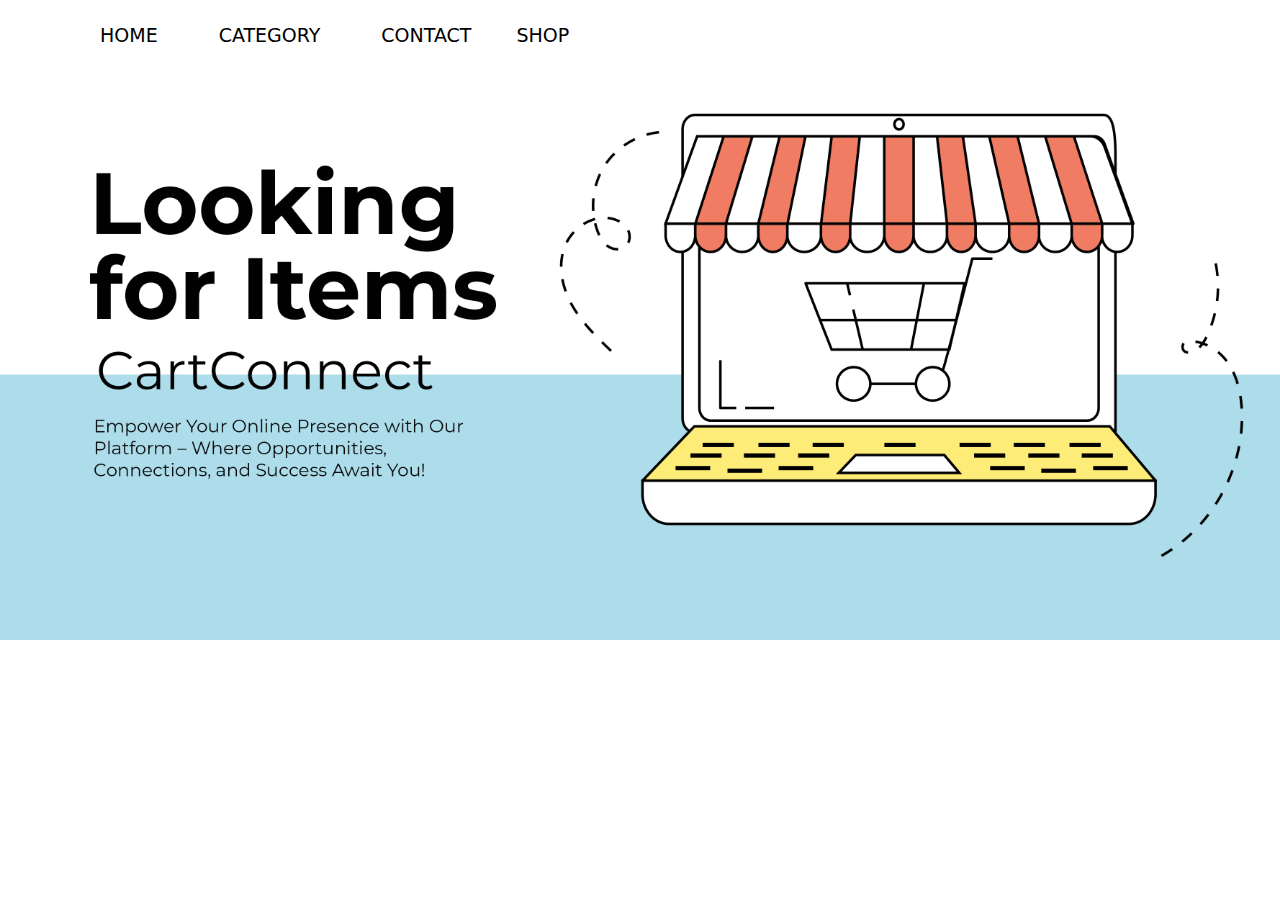
<file: index.html>
<!DOCTYPE html>
<html lang="en">
<head>
    <meta charset="UTF-8">
    <meta name="viewport" content="width=device-width, initial-scale=1.0">
    <title>Document</title>
    <link rel="stylesheet" href="./css/index.css">
</head>
<body>
    <div class="main">
        <img src="./images/8279033.png" alt="">
        <div class="navbar">
           <a href="#">HOME</a>
           <div class="dropdown">
            <button class="dropbtn">CATEGORY</button>
            <div class="dropdown-content">
              <a href="./pages/category.html?category=smartphones">SMARTPHONE</a>
              <a href="./pages/category.html?category=laptops">LAPTOPS</a>
              <a href="./pages/category.html?category=fragrances">FRAGRANCES</a>
              <a href="./pages/category.html?category=skincare">SKINCARE</a>
              <a href="./pages/category.html?category=groceries">GROCERIES</a>
              <a href="./pages/category.html?category=home-decoration">HOME DECORATION</a>
            </div>
          </div>
           <a href="#">CONTACT</a>
           <a href="./pages/shop.html">SHOP</a>
        </div>
        <div class="shop-now-btn">
            <a href="./pages/shop.html">SHOP NOW</a>
        </div>
    </div>
</body>
</html>
</file>
<file: css/index.css>
* {
  font-family: system-ui, -apple-system, BlinkMacSystemFont, "Segoe UI", Roboto,
    Oxygen, Ubuntu, Cantarell, "Open Sans", "Helvetica Neue", sans-serif;
}
body {
  margin: 0%;
  padding: 0%;
}
.main img {
  width: 100%;
  position: absolute;
}
.main {
  display: flex;
  justify-content: center;
}
.navbar {
  position: relative;
  width: 99%;
  height: 50px;
  top: 10px;
  display: flex;
  align-items: center;
  gap: 45px;
  padding-left: 100px;
}
.navbar a {
  text-decoration: none;
  color: black;
  font-size: 19px;
}

.dropbtn {
  color: black;
  padding: 16px;
  background-color: #ffffff;
  font-size: 19px;
  border: none;
  cursor: pointer;
}

.dropdown {
  position: relative;
  display: inline-block;
}

.dropdown-content {
  display: none;
  position: absolute;
  min-width: 160px;
  box-shadow: 0px 8px 16px 0px rgba(0, 0, 0, 0.2);
  z-index: 1;
}

.dropdown-content a {
  color: black;
  padding: 12px 16px;
  text-decoration: none;
  display: block;
}

.dropdown-content a:hover {
  background-color: #f1f1f1;
}

.dropdown:hover .dropdown-content {
  display: block;
}
.shop-now-btn{
    position: relative;
    border: 2px solid black;
    top: 600px;
    right: 1320px;
    height: 38px;
    width: 115px;
    display: flex;
    justify-content: center;
    align-items: center;
    transition: .3s;
}
.shop-now-btn:hover{
    border-radius: 10px;
    transition: .3s;
    background-color: white ;
}
.shop-now-btn a{
    text-decoration: none;
    color: black;
}
</file>
